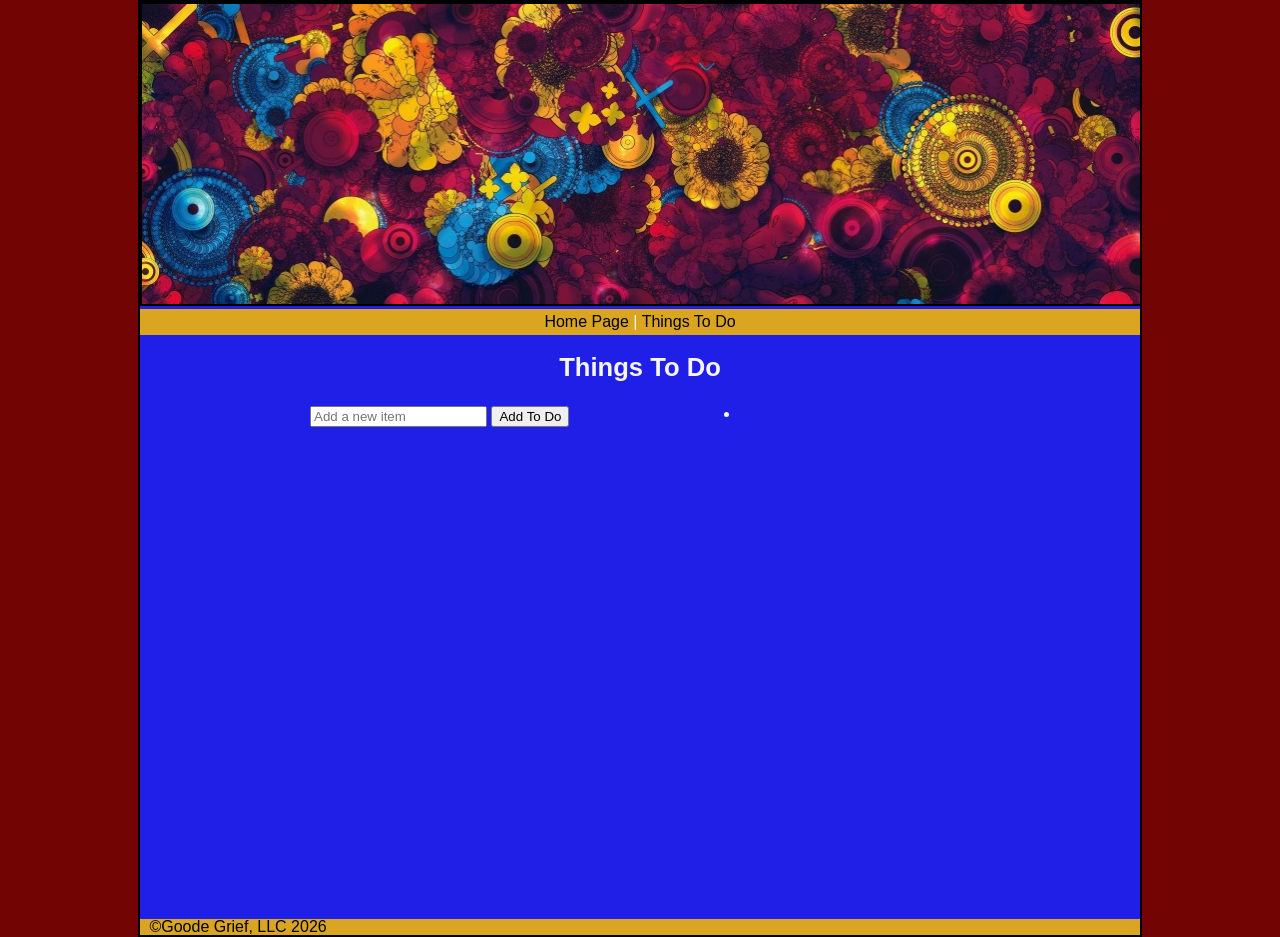
<file: to_do.html>
<!DOCTYPE html>
<html lang="en">

<head>
    <meta charset="UTF-8">
    <meta name="viewport" content="width=device-width, initial-scale=1.0">
    <title>Richard's Modern JavaScript Website</title>
    <link rel="stylesheet" href="/css/reset.css">
    <link rel="stylesheet" href="/css/styles.css">
    <script src="/jscript/todo.js" defer></script>
</head>

<body>
    <div id="todo_page">

        <header>
            <img src="img/site_banner.jpg" width="998" height="300" alt="Art Banner">
        </header>
        <nav>
            <a link href="index.html">Home Page</a> |
            <a link href="to_do.html">Things To Do</a>
        </nav>

        <h1>Things To Do</h1>

        <section id="todo_list">

            <ul class="todo-list">
                <li id="task_item">
                    <!--Task Name-->
                </li>
            </ul>

            <div id="todo_input">
                <input type="text" id="new-todo" placeholder="Add a new item">
                <button type="button" id="submit_button">Add To Do</button>
            </div>

        </section>
        <footer>
            <p>&nbsp;&copy;Goode Grief, LLC 2026</p>
        </footer>
    </div>
</body>

</html>
</file>
<file: css/styles.css>
body {

    width: auto;
    margin: 0px;
    padding: 0px;
    font-family: Verdana, Geneva, Tahoma, sans-serif;
    font-size: 1em;
    background-color: rgb(114, 4, 4);
    color: whitesmoke;
}

nav {

    text-align: center;
    background-color: goldenrod;
    padding: 5px;

}

footer {

    margin-top: 13px;
    background-color: goldenrod;
    color: black;
}

h1 {

    margin-top: 20px;
    margin-bottom: 13px;
    font-size: 1.6em;
    text-align: center;

}

a {

    color: black;
}

P {

    padding-left: 5px;
}

img {

    border: 2px solid black;
}

#home_page {

    width: 1000px;
    height: auto;
    margin-left: auto;
    margin-right: auto;
    background-color: rgb(31, 31, 231);
    border: 2px solid black;
}

#todo_page {

    width: 1000px;
    height: auto;
    margin-left: auto;
    margin-right: auto;
    background-color: rgb(31, 31, 231);
    border: 2px solid black;
}

#todo_list {
    width: 1000px;
    height: 500px;
}

#todo_input {
    width: 300px;
    margin: 25px 170px;
}

#books {

    text-align: center;
    list-style: none;
}

#carousel {
    display: flex;
    justify-content: center;
    align-items: center;
    width: 100%;
    max-height: 300px;
    overflow: hidden;
    gap: 10px;
}

#carousel img {
    max-height: 300px;
    aspect-ratio: auto 300 / 400;
    border-radius: 10px;
}

#buttons {
    display: flex;
    justify-content: center;
    align-items: center;
    gap: 10px;
    margin-top: 10px;
}

#img_carousel {
    margin-top: 30px;
    margin-bottom: 30px;
}

#poke_api {
    width: 1000px;
    height: 200px;
    text-align: center;
}

#pokemon_name {
    margin-top: 10px;
}

#pokemon_sprite {
    border: none;
}

.me {

    height: auto;
}

.todo-list {

    width: 400px;
    float: right;

}
</file>
